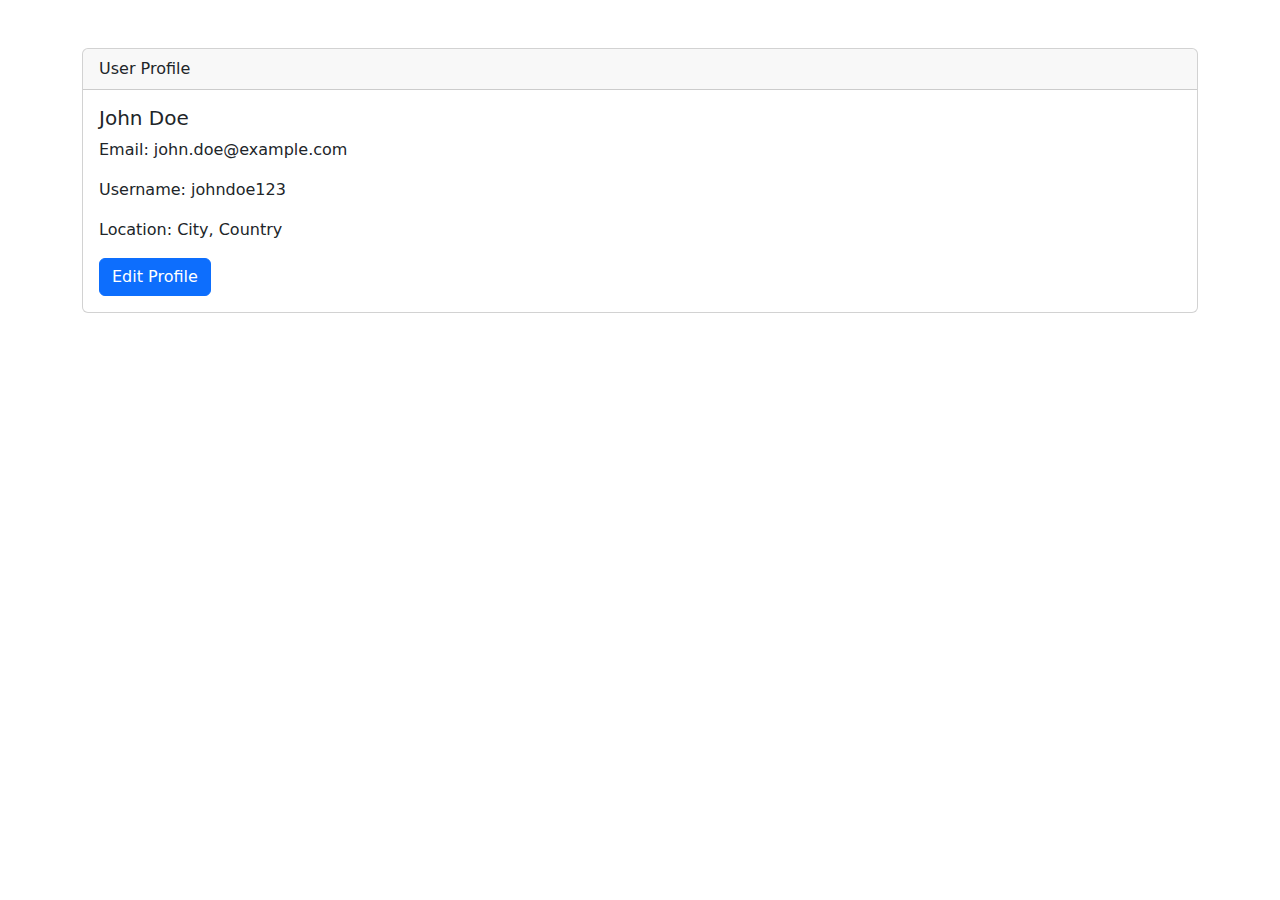
<file: index.html>
<!DOCTYPE html>
<html lang="en">
<head>
    <meta charset="UTF-8">
    <meta name="viewport" content="width=device-width, initial-scale=1.0">
    <title>Document</title>

    <link rel="stylesheet" href="https://cdnjs.cloudflare.com/ajax/libs/font-awesome/5.15.1/css/all.min.css">
    <link href="https://cdn.jsdelivr.net/npm/bootstrap@5.3.3/dist/css/bootstrap.min.css" rel="stylesheet" integrity="sha384-QWTKZyjpPEjISv5WaRU9OFeRpok6YctnYmDr5pNlyT2bRjXh0JMhjY6hW+ALEwIH" crossorigin="anonymous">
    <link href="index.css" rel="stylesheet" />
    
</head>
<body>
 
<div class="container mt-5">
  <!-- Profile Card -->
  <div class="card">
    <div class="card-header">
      User Profile
    </div>
    <div class="card-body">
      <!-- Profile Information -->
      <h5 class="card-title">John Doe</h5>
      <p class="card-text">Email: john.doe@example.com</p>
      <p class="card-text">Username: johndoe123</p>
      <p class="card-text">Location: City, Country</p>
      <!-- Add more profile information as needed -->

      <!-- Edit Profile Button (if applicable) -->
      <a href="#" class="btn btn-primary">Edit Profile</a>
    </div>
  </div>
</div>


  <script src="https://code.jquery.com/jquery-3.3.1.slim.min.js"></script>
  <script src="https://cdnjs.cloudflare.com/ajax/libs/popper.js/1.14.7/umd/popper.min.js"></script>
  <script src="https://stackpath.bootstrapcdn.com/bootstrap/4.3.1/js/bootstrap.min.js"></script>
</html>
</file>
<file: index.css>
/*
body
{
  
  background-color: #f1f3f5;
}


.btn{
  background-color:  #BD6E6E;
  color: #fff;
  font-size: 1.375rem;
  font-weight: 500;
 
}

.form-password{
  font-size: 19px; 
  font-weight: 500; 
  border-radius: 1.563rem;
  margin-left: 164px;
  
}

.card{
  background-color: #76292A;
  height: 100vh;
  width: 320px;
}

.heading{
  color: #fff;
 
}

.nav{
  font-size: 1.375rem;
  
}


.form-btn{
  margin-left: 180px;
}

.btn-iimg{
 margin-left: 180px;
}

*/
</file>
